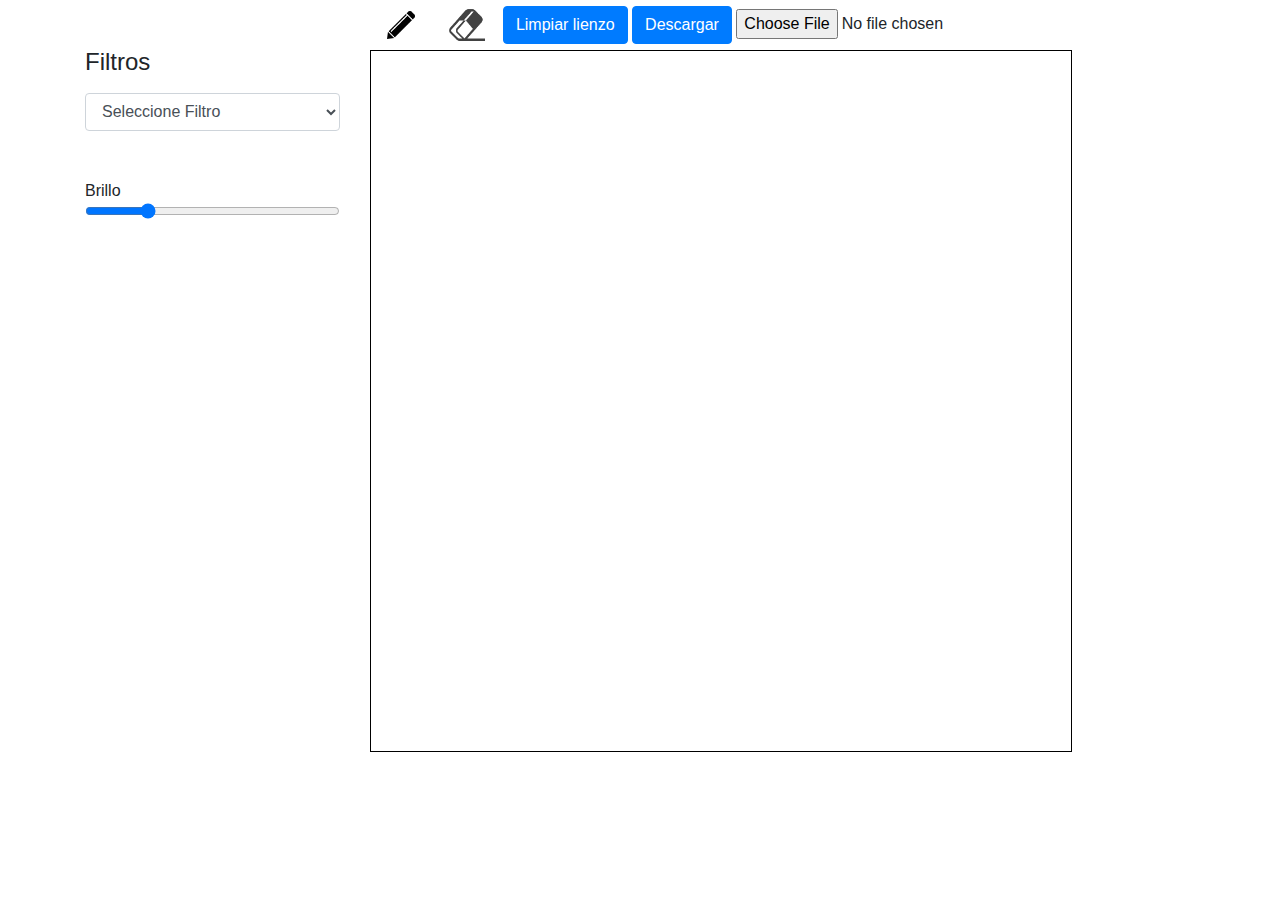
<file: e1/entregable1/index.html>
<!DOCTYPE html PUBLIC "-//W3C//DTD XHTML 1.0 Transitional//EN" "http://www.w3.org/TR/xhtml1/DTD/xhtml1-transitional.dtd">
<html xmlns="http://www.w3.org/1999/xhtml">
<head>
    <meta http-equiv="Content-Type" content="text/html; charset=utf-8" />
    <title>Clase 1 - Template</title>
    <link rel="stylesheet" href="https://stackpath.bootstrapcdn.com/bootstrap/4.5.2/css/bootstrap.min.css" integrity="sha384-JcKb8q3iqJ61gNV9KGb8thSsNjpSL0n8PARn9HuZOnIxN0hoP+VmmDGMN5t9UJ0Z" crossorigin="anonymous">
    <link rel="stylesheet" href="css/index.css">
</head>
<body>
    <div class="container">
        <div class="row">
            <div class="col-sm-3">
                <div>
                    <h4 class="mt-5">Filtros</h4>
                    <select id="commonFilter" class="mt-3 form-control">
                        <option>Seleccione Filtro</option>
                        <option value="negative">Negativo</option>
                        <option value="sepia">Sepia</option>
                        <option value="binarization">Binarización</option>
                        <option value="blur">Blur</option>
                        <option value="saturation">Saturation</option>
                    </select>
                    <div class="mt-5">
                        <span>Brillo</span>
                        <input class="form-control-range" id="brightnessSlider" type="range" min="-30" max="100" value="0" step="1">
                    </div>
                </div>


            </div>
            <div class="col-sm-8">
                <div>
                    <input id="pencil" type="image" src="assets/pencil.png" class="btn icon"/>
                    <input id="eraser" type="image" src="assets/eraser.png" class="btn icon"/>

                    <button id="cleanCanvas" type="button" class="btn btn-primary">Limpiar lienzo</button>
                    <a href="#" id="downloadImage" type="button" class="btn btn-primary" download="yourIncredibleImage.jpg">Descargar</a>
                    <input type="file" id="fileInput"/>
                </div>
                <div>
                    <canvas id="canvas" height="700px" width="700px" style="border:#000 solid 1px;"/>
                </div>
            </div>
        </div>
    </div>

</body>
<script src="https://code.jquery.com/jquery-3.5.1.slim.min.js" integrity="sha384-DfXdz2htPH0lsSSs5nCTpuj/zy4C+OGpamoFVy38MVBnE+IbbVYUew+OrCXaRkfj" crossorigin="anonymous"></script>
<script src="https://cdn.jsdelivr.net/npm/popper.js@1.16.1/dist/umd/popper.min.js" integrity="sha384-9/reFTGAW83EW2RDu2S0VKaIzap3H66lZH81PoYlFhbGU+6BZp6G7niu735Sk7lN" crossorigin="anonymous"></script>
<script src="https://stackpath.bootstrapcdn.com/bootstrap/4.5.2/js/bootstrap.min.js" integrity="sha384-B4gt1jrGC7Jh4AgTPSdUtOBvfO8shuf57BaghqFfPlYxofvL8/KUEfYiJOMMV+rV" crossorigin="anonymous"></script>
<script src="js/main.js" type="module"></script>
</html>
</file>
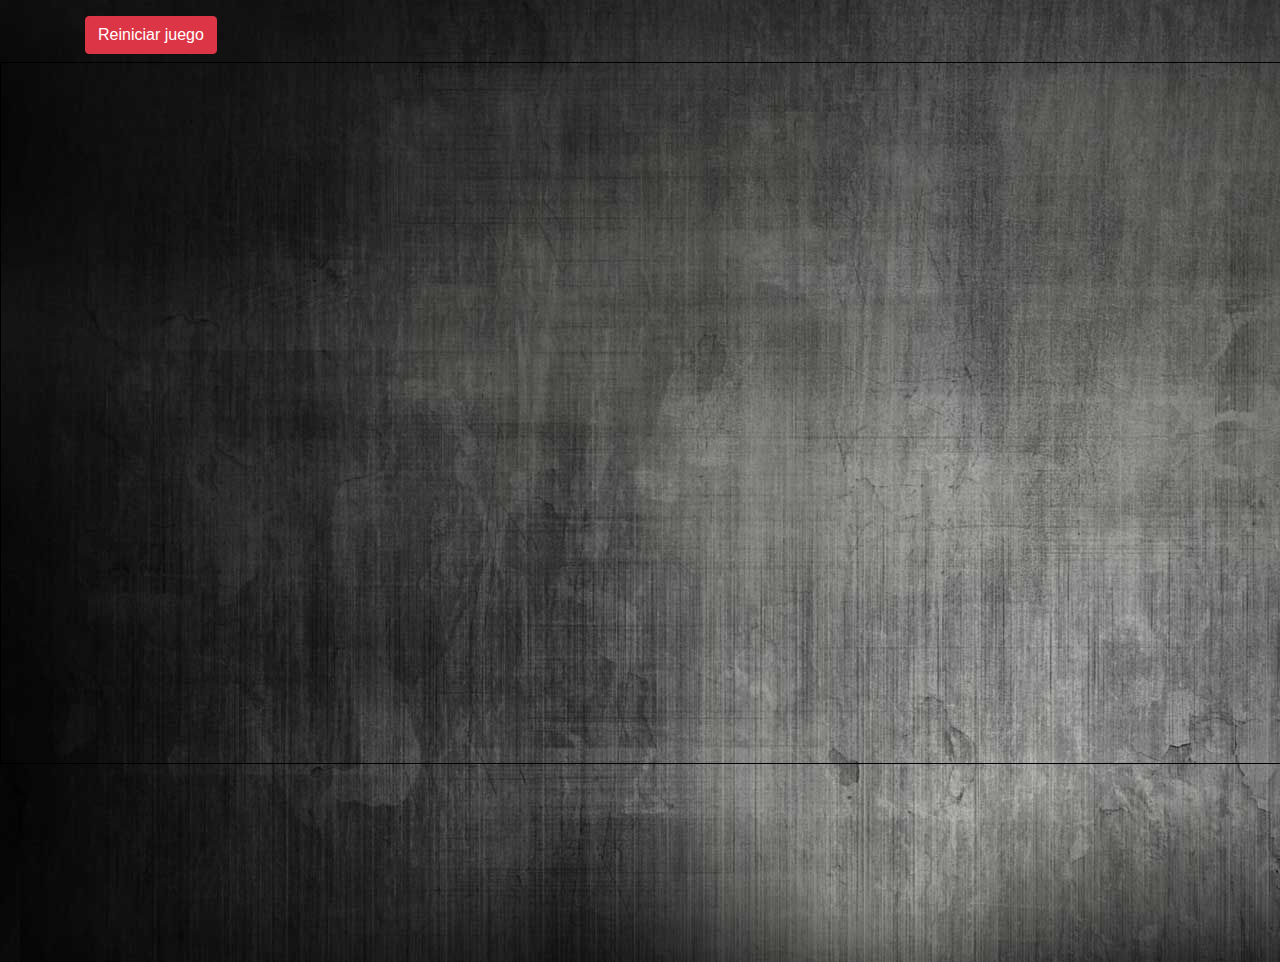
<file: e2/entregable2/index.html>
<!DOCTYPE html PUBLIC "-//W3C//DTD XHTML 1.0 Transitional//EN" "http://www.w3.org/TR/xhtml1/DTD/xhtml1-transitional.dtd">
<html xmlns="http://www.w3.org/1999/xhtml">
<head>
    <meta http-equiv="Content-Type" content="text/html; charset=utf-8" />
    <title>Clase 1 - Template</title>
    <link rel="stylesheet" href="https://stackpath.bootstrapcdn.com/bootstrap/4.5.2/css/bootstrap.min.css" integrity="sha384-JcKb8q3iqJ61gNV9KGb8thSsNjpSL0n8PARn9HuZOnIxN0hoP+VmmDGMN5t9UJ0Z" crossorigin="anonymous">
    <link rel="stylesheet" href="css/index.css">
</head>
<body>
    <div class="container mt-3">
        <button type="button" class="btn btn-danger" id="restartGame">Reiniciar juego</button>
    </div>
    <div class="container-canvas mt-2">
        <canvas class="text-center" id="canvas" height="700px" width="1400px" style="border:#000 solid 1px;"/>
    </div>
    <div class="container">
        <!-- The Modal -->
        <div class="modal" id="playersModal">
            <div class="modal-dialog">
                <div class="modal-content">

                    <!-- Modal Header -->
                    <div class="modal-header">
                        <h4 class="modal-title">Players names</h4>
                        <button type="button" class="close" data-dismiss="modal">&times;</button>
                    </div>

                    <!-- Modal body -->
                    <div class="modal-body">
                        <div class="form-group">
                            <label for="player1Name">Player 1:</label>
                            <input type="text" class="form-control" id="player1Name" placeholder="Player 1">
                        </div>
                        <div class="form-group">
                            <label for="player2Name">Player 2:</label>
                            <input type="text" class="form-control" id="player2Name" placeholder="Player 2">
                        </div>
                    </div>

                    <!-- Modal footer -->
                    <div class="modal-footer">
                        <button type="button" class="btn btn-success onGameStart" data-dismiss="modal">Start</button>
                    </div>

                </div>
            </div>
        </div>
        <!-- The Modal -->
        <div class="modal" id="winModal">
            <div class="modal-dialog">
                <div class="modal-content">

                    <!-- Modal Header -->
                    <div class="modal-header">
                        <h4 class="modal-title"><span id="playerNameWon"></span> gano!</h4>
                        <button type="button" class="close" data-dismiss="modal">&times;</button>
                    </div>

                    <!-- Modal body -->
                    <div class="modal-body">
                        <div class="form-group">
                            <p>Juega de nuevo</p>
                        </div>
                    </div>

                    <!-- Modal footer -->
                    <div class="modal-footer">
                        <button type="button" class="btn btn-success onGameStart" data-dismiss="modal">Jugar de nuevo</button>
                    </div>

                </div>
            </div>
        </div>

    </div>
</body>
<script src="https://code.jquery.com/jquery-3.5.1.slim.min.js" integrity="sha384-DfXdz2htPH0lsSSs5nCTpuj/zy4C+OGpamoFVy38MVBnE+IbbVYUew+OrCXaRkfj" crossorigin="anonymous"></script>
<script src="https://cdn.jsdelivr.net/npm/popper.js@1.16.1/dist/umd/popper.min.js" integrity="sha384-9/reFTGAW83EW2RDu2S0VKaIzap3H66lZH81PoYlFhbGU+6BZp6G7niu735Sk7lN" crossorigin="anonymous"></script>
<script src="https://stackpath.bootstrapcdn.com/bootstrap/4.5.2/js/bootstrap.min.js" integrity="sha384-B4gt1jrGC7Jh4AgTPSdUtOBvfO8shuf57BaghqFfPlYxofvL8/KUEfYiJOMMV+rV" crossorigin="anonymous"></script>
<script src="js/main.js" type="module"></script>
</html>
</file>
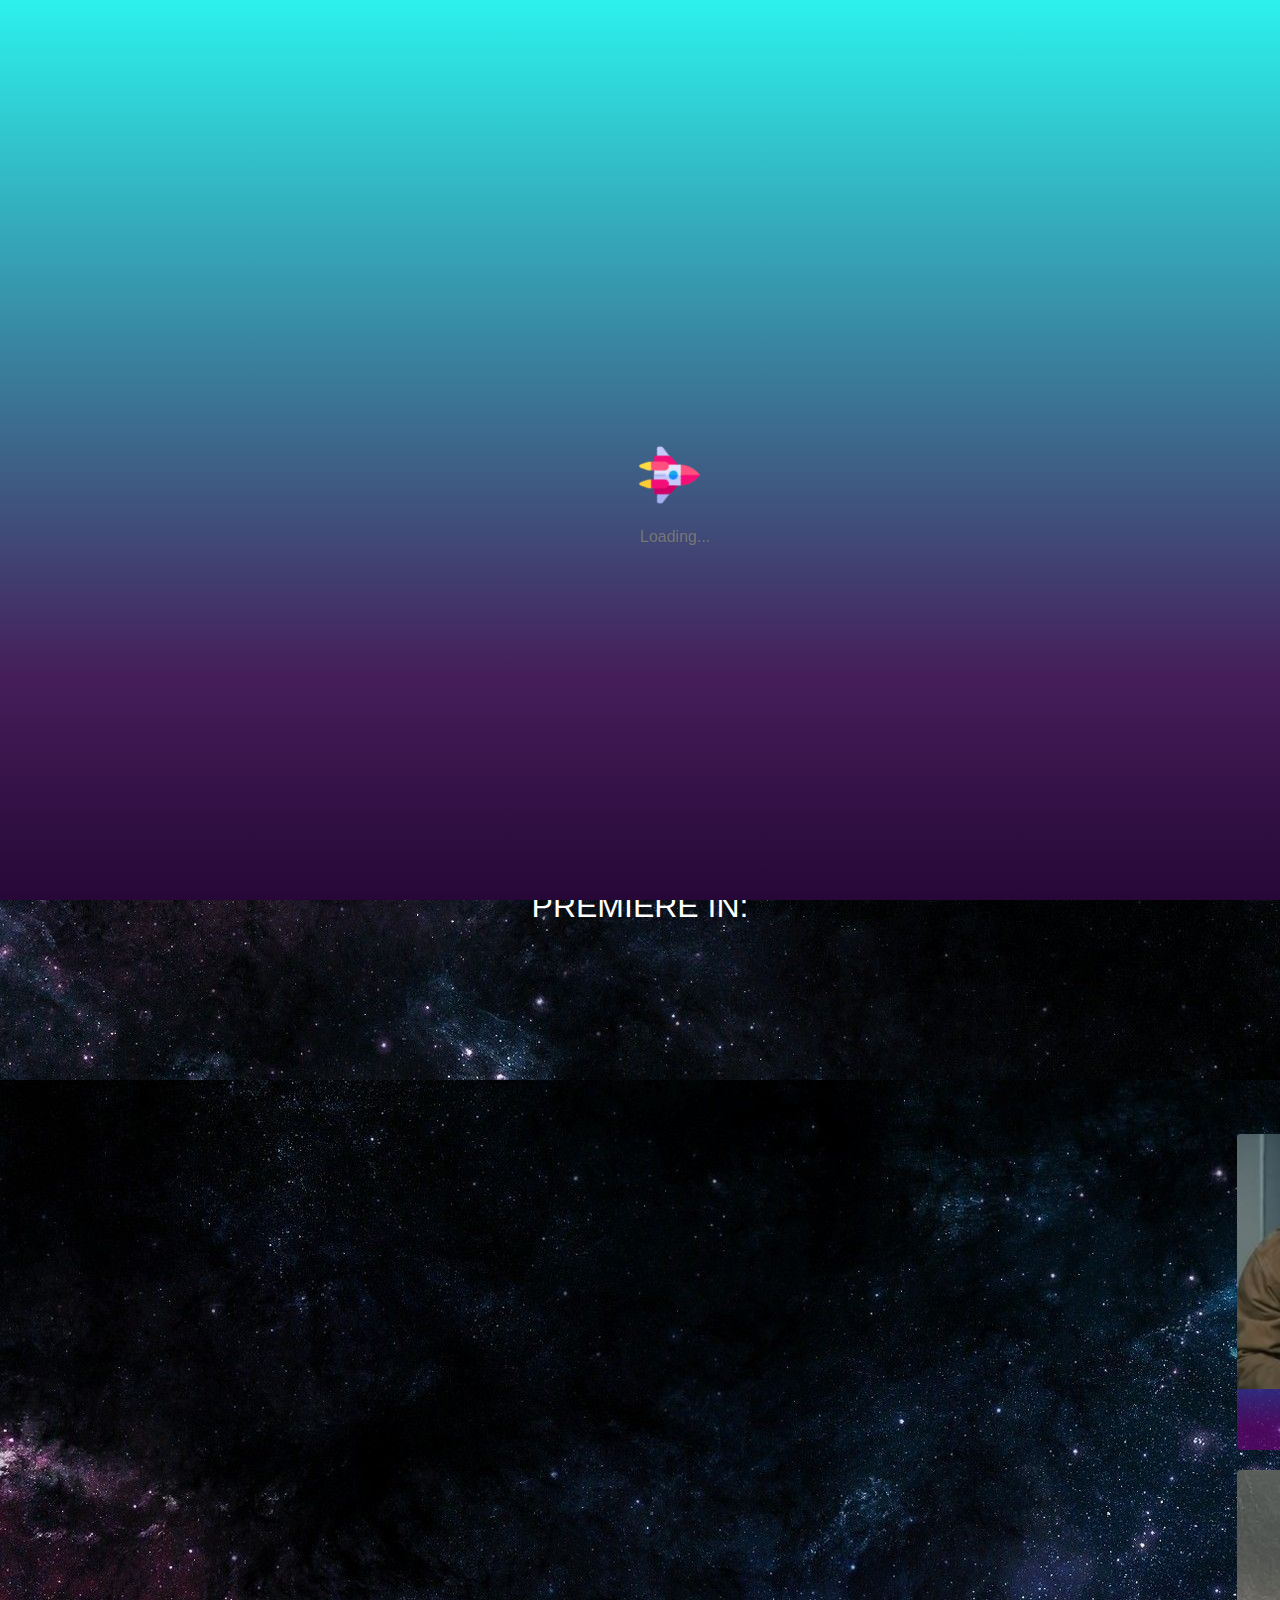
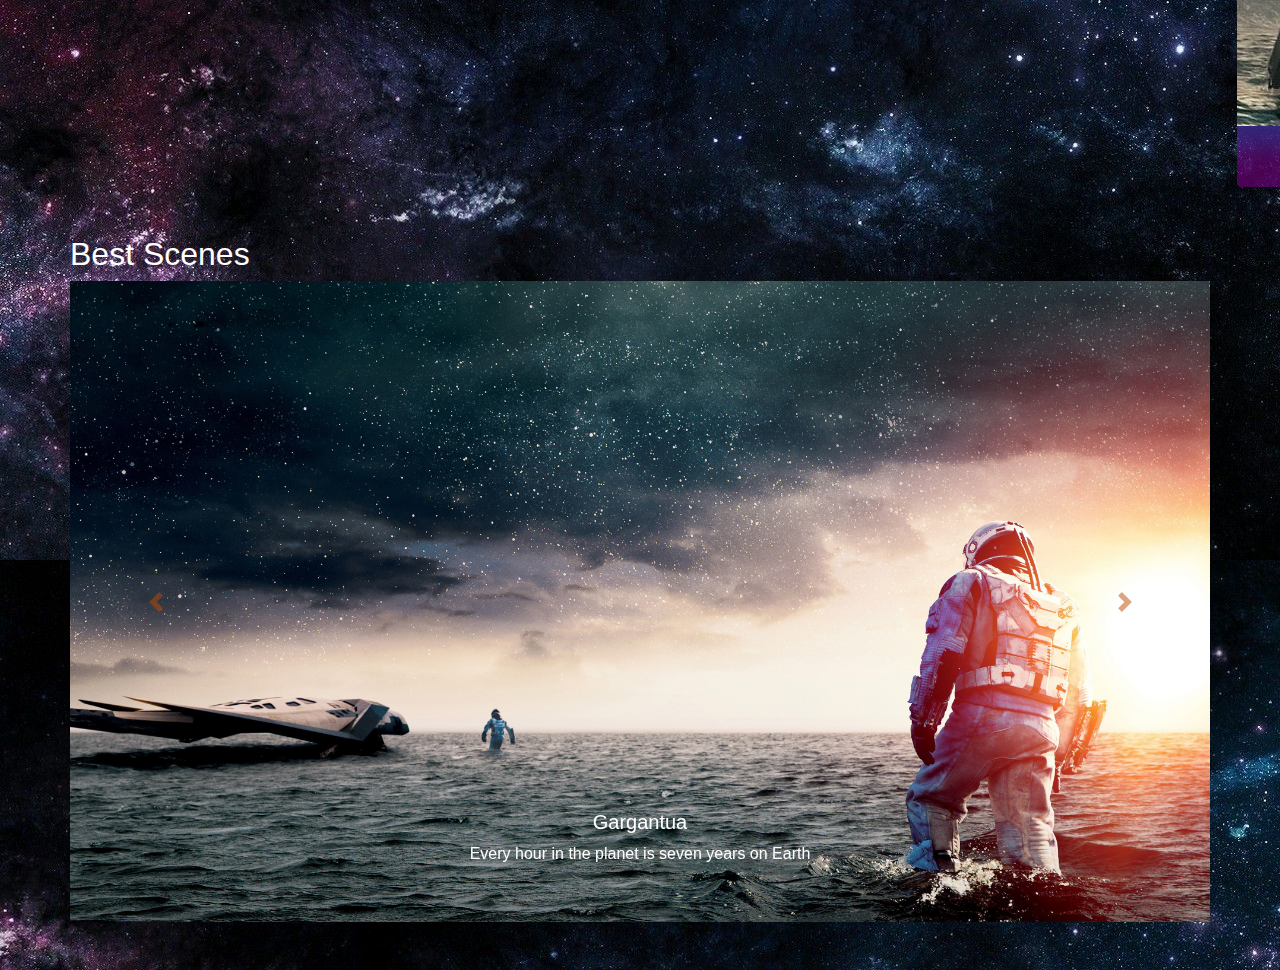
<file: e3/entregable3/index.html>
<!DOCTYPE html PUBLIC "-//W3C//DTD XHTML 1.0 Transitional//EN" "http://www.w3.org/TR/xhtml1/DTD/xhtml1-transitional.dtd">
<html xmlns="http://www.w3.org/1999/xhtml">
<head>
    <!-- Required meta tags -->
    <meta charset="utf-8">
    <meta name="viewport" content="width=device-width, initial-scale=1, shrink-to-fit=no">

    <meta http-equiv="Content-Type" content="text/html; charset=utf-8" />
    <title>Interstellar</title>
    <!-- Bootstrap CSS -->
    <link rel="stylesheet" href="https://cdn.jsdelivr.net/npm/bootstrap@4.5.3/dist/css/bootstrap.min.css" integrity="sha384-TX8t27EcRE3e/ihU7zmQxVncDAy5uIKz4rEkgIXeMed4M0jlfIDPvg6uqKI2xXr2" crossorigin="anonymous">
    <link rel="stylesheet" href="css/index.css">
    <link rel="stylesheet" href="css/media-queries.css">
</head>
<body>
<div class="loader" id="loader">
    <div class="center-element">
        <img src="../entregable3/assets/spaceship.svg" class="spaceship">
        <p class="mt-5 loading">Loading...</p>
    </div>
</div>
<nav class="navbar navbar-expand-lg navbar-dark bg-dark nav-top">
    <a class="navbar-brand" href="index.html">Interstellar</a>
    <button class="navbar-toggler" type="button" data-toggle="collapse" data-target="#navbarNav" aria-controls="navbarNav" aria-expanded="false" aria-label="Toggle navigation">
        <span class="navbar-toggler-icon"></span>
    </button>
    <div class="collapse navbar-collapse" id="navbarNav">
        <ul class="navbar-nav">
            <li class="nav-item active">
                <a class="nav-link link" href="index.html">Home <span class="sr-only">(current)</span></a>
            </li>
            <li class="nav-item">
                <a class="nav-link" href="events.html">Events</a>
            </li>
            </li>
            <li class="nav-item">
                <a class="nav-link" href="regards.html">Regards</a>
            </li>
            <li class="nav-item dropdown">
                <a class="nav-link dropdown-toggle" href="#" id="navbarDropdown" role="button" data-toggle="dropdown" aria-haspopup="true" aria-expanded="false">
                    Other links
                </a>
                <div class="dropdown-menu" aria-labelledby="navbarDropdown">
                    <a class="dropdown-item link" href="trailer.html">Trailer</a>
                    <a class="dropdown-item" target="_blank" href="https://open.spotify.com/album/3N8fGhRcHWqyy0SfWa92H0">Music</a>
                    <a class="dropdown-item" target="_blank" href="https://interstellarfilm.fandom.com/wiki/Interstellar_Wiki">Fandom</a>
                    <a class="dropdown-item" target="_blank" href="https://www.imdb.com/title/tt0816692/">IMDB</a>
                    <a class="dropdown-item" target="_blank" href="https://es.wikipedia.org/wiki/Interstellar">Wikipedia</a>
                </div>
            </li>
        </ul>
    </div>
</nav>

<section>
    <div class="main-layer" id="parallax">
        <div class="layer parallax" id="layer-5" scroll-speed="70"></div>
        <div class="layer parallax" id="layer-4" scroll-speed="90"></div>
        <div class="layer parallax" id="layer-3" scroll-speed="80"></div>
        <div class="layer parallax" id="layer-1" scroll-speed="90"></div>
        <div class="layer parallax" id="layer-6" scroll-speed="40"></div>
        <div class="layer parallax" id="layer-2" scroll-speed="86"></div>
    </div>
</section>

<section class="page-content">
    <div class="countdown d-flex align-items-center" id="countdown-container">
        <div class="container text-center">
            <h2>PREMIERE IN: </h2>
            <p id="countdown" class="text-center align-middle"></p>
        </div>
    </div>
    <div class="cards">
        <div class="container">
            <div class="row">
                <!-- Joseph Cooper -->
                <div class="col-md-3 col-sm-4 card-container">
                    <div class="card-flip">
                        <!-- Joseph Cooper Front -->
                        <div class="card front">
                            <img src="../entregable3/assets/characters/joseph-cooper.jpg" class="card-img-top img-fluid">
                            <div class="card-block">
                                <h4 class="card-title text-center">Joseph Cooper</h4>
                            </div>
                        </div>
                        <!-- End Joseph Cooper Front -->

                        <!-- Joseph Cooper Back -->
                        <div class="card back d-flex flex-row justify-content-center align-items-center">
                            <div class="card-block">
                                <p class="card-text text-center">Joseph A. Cooper is a trained NASA pilot with an engineering background, and the pilot of the interstellar expedition.</p>
                            </div>
                        </div>
                        <!-- End Joseph Cooper Back -->
                    </div>
                </div>
                <!-- End Joseph Cooper -->
                <!-- Amelia Brand -->
                <div class="col-md-3 col-sm-4 card-container">
                    <div class="card-flip">
                        <!-- Amelia Brand Front -->
                        <div class="card front">
                            <img src="../entregable3/assets/characters/Ameliabrand.jpg" class="card-img-top img-fluid">
                            <div class="card-block">
                                <h4 class="card-title text-center">Amelia Brand</h4>
                            </div>
                        </div>
                        <!-- End Amelia Brand Front -->

                        <!-- Amelia Brand Back -->
                        <div class="card back d-flex flex-row justify-content-center align-items-center">
                            <div class="card-block">
                                <p class="card-text text-center">Dr. Amelia Brand is the chief scientist/biologist of the expedition being sent through the wormhole attempting to relocate the human race.</p>
                            </div>
                        </div>
                        <!-- End Amelia Brand Back -->
                    </div>
                </div>
                <!-- End Amelia Brand -->
                <!-- Hugh Mann -->
                <div class="col-md-3 col-sm-4 card-container">
                    <div class="card-flip">
                        <!-- Hugh Mann Front -->
                        <div class="card front">
                            <img src="../entregable3/assets/characters/dr-mann.jpg" class="card-img-top img-fluid">
                            <div class="card-block">
                                <h4 class="card-title text-center">Hugh Mann</h4>
                            </div>
                        </div>
                        <!-- End Hugh Mann Front -->

                        <!-- Hugh Mann Back -->
                        <div class="card back d-flex flex-row justify-content-center align-items-center">
                            <div class="card-block">
                                <p class="card-text text-center">Dr. Hugh Mann was a noted scientist and leader of the Lazarus missions. Mann was accompanied by his robot KIPP. However, when the prospects of humanity survival on his icy planet became bleak, he was forced to face his own survival instincts.</p>
                            </div>
                        </div>
                        <!-- End Hugh Mann Back -->
                    </div>
                </div>
                <!-- End Hugh Mann -->
                <!-- Murphy Cooper -->
                <div class="col-md-3 col-sm-4 card-container">
                    <div class="card-flip">
                        <!-- Murphy Cooper Front -->
                        <div class="card front">
                            <img src="../entregable3/assets/characters/murphy-cooper.png" class="card-img-top img-fluid">
                            <div class="card-block">
                                <h4 class="card-title text-center">Murphy Cooper</h4>
                            </div>
                        </div>
                        <!-- End Murphy Cooper Front -->

                        <!-- Murphy Cooper Back -->
                        <div class="card back d-flex flex-row justify-content-center align-items-center">
                            <div class="card-block">
                                <p class="card-text text-center">Murphy Cooper is the daughter of Joseph Cooper. She had a drive to explore and discover the unknown, very much like her father.</p>
                            </div>
                        </div>
                        <!-- End Murphy Cooper Back -->
                    </div>
                </div>
                <!-- End Murphy Cooper -->
                <!-- TARS -->
                <div class="col-md-3 col-sm-4 card-container">
                    <div class="card-flip">
                        <!-- TARS Front -->
                        <div class="card front">
                            <img src="../entregable3/assets/characters/tars.jpg" class="card-img-top img-fluid">
                            <div class="card-block">
                                <h4 class="card-title text-center">TARS</h4>
                            </div>
                        </div>
                        <!-- End TARS Front -->

                        <!-- TARS Back -->
                        <div class="card back d-flex flex-row justify-content-center align-items-center">
                            <div class="card-block">
                                <p class="card-text text-center">TARS is one of four former U.S. Marine Corps tactical robots. He is one of the crew members of Endurance along with Cooper, Brand, Doyle, Romilly, and CASE.</p>
                            </div>
                        </div>
                        <!-- End TARS Back -->
                    </div>
                </div>
                <!-- End TARS -->
                <!-- Romilly -->
                <div class="col-md-3 col-sm-4 card-container">
                    <div class="card-flip">
                        <!-- Romilly Front -->
                        <div class="card front">
                            <img src="../entregable3/assets/characters/Romilly-rewisor.jpg" class="card-img-top img-fluid">
                            <div class="card-block">
                                <h4 class="card-title text-center">Romilly</h4>
                            </div>
                        </div>
                        <!-- End Romilly Front -->

                        <!-- Romilly Back -->
                        <div class="card back d-flex flex-row justify-content-center align-items-center">
                            <div class="card-block">
                                <p class="card-text text-center">Romilly was a physicist and astronaut particicipating in the Endurance mission through the wormhole.</p>
                            </div>
                        </div>
                        <!-- End Romilly Back -->
                    </div>
                </div>
                <!-- End Romilly -->
                <!-- John Brand -->
                <div class="col-md-3 col-sm-4 card-container">
                    <div class="card-flip">
                        <!-- John Brand Front -->
                        <div class="card front">
                            <img src="../entregable3/assets/characters/Johnbrand.jpg" class="card-img-top img-fluid">
                            <div class="card-block">
                                <h4 class="card-title text-center">John Brand</h4>
                            </div>
                        </div>
                        <!-- End John Brand Front -->

                        <!-- John Brand Back -->
                        <div class="card back d-flex flex-row justify-content-center align-items-center">
                            <div class="card-block">
                                <p class="card-text text-center">Professor John Brand was a scientist and director of the remnants of NASA, as well the father of Amelia Brand. He asks former NASA pilot Joseph Cooper to join the expedition through the wormhole.</p>
                            </div>
                        </div>
                        <!-- End John Brand Back -->
                    </div>
                </div>
                <!-- End John Brand -->
                <!-- Tom Cooper Brand -->
                <div class="col-md-3 col-sm-4 card-container">
                    <div class="card-flip">
                        <!-- Tom Cooper Front -->
                        <div class="card front">
                            <img src="../entregable3/assets/characters/tom-cooper.jpg" class="card-img-top img-fluid">
                            <div class="card-block">
                                <h4 class="card-title text-center">Tom Cooper</h4>
                            </div>
                        </div>
                        <!-- End Tom Cooper Front -->

                        <!-- Tom Cooper Back -->
                        <div class="card back d-flex flex-row justify-content-center align-items-center">
                            <div class="card-block">
                                <p class="card-text text-center">Tom Cooper is the six year old eldest child of Erin and Joseph. As he matured Tom took more to the agrarian lifestyle of his father than Murphy, who inherited their father's drive to explore the unknown 2006.z</p>
                            </div>
                        </div>
                        <!-- End Tom Cooper Back -->
                    </div>
                </div>
                <!-- End Tom Cooper -->
            </div>
        </div>
    </div>
    <!-- Carousel -->
    <div class="container mt-5 mb-5">
        <div class="row">
            <h2 class="text-center text-white d-flex flex-row justify-content-center align-items-center">Best Scenes</h2>
            <div id="carouselExampleControls" class="carousel slide" data-ride="carousel">
                <div class="carousel-inner">
                    <div class="carousel-item active">
                        <img class="d-block w-100" src="../entregable3/assets/bestScenes/20-years-cost.jpg" alt="First slide">
                        <div class="carousel-caption d-none d-md-block">
                            <h5>Gargantua</h5>
                            <p>Every hour in the planet is seven years on Earth</p>
                        </div>
                    </div>
                    <div class="carousel-item">
                        <img class="d-block w-100" src="../entregable3/assets/bestScenes/messages-from-home.jpg" alt="Second slide">
                        <div class="carousel-caption d-none d-md-block">
                            <h5>Messages from home</h5>
                            <p>After leaving Gargantua, 23 years passed, for Joseph Cooper were 3 hours. And his sons left messages for him over all those years</p>
                        </div>
                    </div>
                    <div class="carousel-item">
                        <img class="d-block w-100" src="../entregable3/assets/bestScenes/behing-the-bookshelf.png" alt="Third slide">
                        <div class="carousel-caption d-none d-md-block">
                            <h5>Behind the bookshelf</h5>
                            <p>Cooper falls into the rabbit hole, and "speaks" to his daughter through the bookshelf</p>
                        </div>
                    </div>
                    <div class="carousel-item">
                        <img class="d-block w-100" src="../entregable3/assets/bestScenes/into-the-wharmhole.jpg" alt="Third slide">
                        <div class="carousel-caption d-none d-md-block">
                            <h5>Into the wormhole</h5>
                            <p>The travel through the wormhole</p>
                        </div>
                    </div>
                </div>
                <a class="carousel-control-prev" href="#carouselExampleControls" role="button" data-slide="prev">
                    <span class="carousel-control-prev-icon" aria-hidden="true"></span>
                    <span class="sr-only">Previous</span>
                </a>
                <a class="carousel-control-next" href="#carouselExampleControls" role="button" data-slide="next">
                    <span class="carousel-control-next-icon" aria-hidden="true"></span>
                    <span class="sr-only">Next</span>
                </a>
            </div>
        </div>
    </div>

</section>


</body>

<script src="js/main.js" type="module"></script>
<script src="js/loader.js" type="module"></script>
<script src="https://code.jquery.com/jquery-3.5.1.slim.min.js" integrity="sha384-DfXdz2htPH0lsSSs5nCTpuj/zy4C+OGpamoFVy38MVBnE+IbbVYUew+OrCXaRkfj" crossorigin="anonymous"></script>
<script src="https://cdn.jsdelivr.net/npm/popper.js@1.16.1/dist/umd/popper.min.js" integrity="sha384-9/reFTGAW83EW2RDu2S0VKaIzap3H66lZH81PoYlFhbGU+6BZp6G7niu735Sk7lN" crossorigin="anonymous"></script>
<script src="https://cdn.jsdelivr.net/npm/bootstrap@4.5.3/dist/js/bootstrap.min.js" integrity="sha384-w1Q4orYjBQndcko6MimVbzY0tgp4pWB4lZ7lr30WKz0vr/aWKhXdBNmNb5D92v7s" crossorigin="anonymous"></script>

</html>
</file>
<file: e1/entregable1/css/index.css>
.icon {
    height: 50px !important;
}
</file>
<file: e2/entregable2/css/index.css>
.container-canvas {
    width: 1400px;
    height: 900px;
    margin: 0px auto;
}

body {
    background-image: url("../assets/background.jpg");
}
</file>
<file: e3/entregable3/css/media-queries.css>
/*Extra small devices (portrait phones, less than 576px)*/
@media (max-width: 5756px) { }

 /*--Small devices (landscape phones, less than 768px)*/
@media (max-width: 768px) {
    .card-text {
        font-size: 0.7rem;
    }
    .card-title {
        font-size: 1.2rem;
    }
}

 /*Medium devices (tablets, less than 992px)*/
@media (max-width: 992px) {
    .card-text {
        font-size: 0.7rem;
    }
    .card-title {
        font-size: 1.3rem;
    }
}

 /*Large devices (desktops, less than 1200px)*/
/*@media (max-width: 1200px) { ... }*/
</file>
<file: e3/entregable3/css/index.css>
@import "https://stackpath.bootstrapcdn.com/bootstrap/4.1.3/css/bootstrap.min.css";
body, html {
    height: 100%;
    margin: 0;
    color: #777;
    background-image: url("../assets/stars.jpg");
    background-repeat: repeat;
}

.nav-top {
    z-index: 50 !important;
    top: 0px !important;
    position: fixed;
    width: 100% !important;
}

.countdown {
    display: block;
    left: 0;
    right: 0;
    z-index: 2;
    height: 400px;
    width: 100%;
    background-image: url("../assets/spaceship.jpg");
    background-attachment: fixed;
    color: white;
    font-size: 2.5rem;
}

.main-layer {
    position: relative;
    margin-top: 36px;
    left: 0;
    max-height: 100%;
    width: 100%;
    height: 100%;
    background-size: contain;
    display: inline-block;
}

.main-layer:after {
    padding-top: 53%;
    /* this llama image is 2654x1474 so set the padding top % to match 600/800 = .75 */
    display: block;
    content: '';
}
.layer {
    background-repeat: no-repeat;
    background-position: top center;
    width: inherit;
    background-size: 100% auto;
    position: absolute;
    max-height: inherit;
    height: inherit;
}

.layer.parallax {
    position: fixed;
}

#layer-1 {
    background-image: url('../assets/layer-1.png');
}
#layer-2 {
    background-image: url('../assets/layer-2.png');
}
#layer-3 {
    background-image: url('../assets/layer-3.png');
}
#layer-4 {
    background-image: url('../assets/layer-4.png');
    z-index: 11;
}
#layer-5 {
    background-image: url('../assets/layer-5.png');
}
#layer-6 {
    background-image: url('../assets/layer-6.png');
}

<!-- CARDS -->

.card {
    margin: 10px 10px;
    border: none !important;
}

/* Flip Cards CSS */
.card-container {
    /*display: grid;*/
    perspective: 700px;
}

.card-flip {
    display: grid;
    grid-template: 1fr / 1fr;
    grid-template-areas: "frontAndBack";
    transform-style: preserve-3d;
    transition: all 0.7s ease;
}

.card-flip div {
    backface-visibility: hidden;
    transform-style: preserve-3d;
    margin-top: 20px;
}

.front {
    grid-area: frontAndBack;
}

.back, .front {
    border: none !important;
    background: linear-gradient(180deg, rgba(8,0,0,1) 0%, rgba(0,100,180,1) 59%, rgba(116,0,126,0.6194852941176471) 93%);
    color: white;
}

.back {
    grid-area: frontAndBack;
    transform: rotateY(-180deg);
}

.card-container:hover .card-flip {
    transform: rotateY(180deg);
}


.cards {
    width: 100%;
    left: 90%;
    position: relative;
    overflow: hidden;
}

.cards-translate {
    left: 100%;
    animation-name: appear;
    animation-duration: 2s;
    animation-fill-mode: forwards;
}

@keyframes appear {
    0% {
    }
    100% {
        left:0px;
        top:0px;
    }
}

.page-content {
    overflow: auto;
}

html {
    font-size: 1rem;
}

.carousel-control-prev-icon {
    background-image: url("data:image/svg+xml;charset=utf8,%3Csvg xmlns='http://www.w3.org/2000/svg' fill='%23BD4A05' viewBox='0 0 8 8'%3E%3Cpath d='M5.25 0l-4 4 4 4 1.5-1.5-2.5-2.5 2.5-2.5-1.5-1.5z'/%3E%3C/svg%3E") !important;
}

.carousel-control-next-icon {
    background-image: url("data:image/svg+xml;charset=utf8,%3Csvg xmlns='http://www.w3.org/2000/svg' fill='%23BD4A05' viewBox='0 0 8 8'%3E%3Cpath d='M2.75 0l-1.5 1.5 2.5 2.5-2.5 2.5 1.5 1.5 4-4-4-4z'/%3E%3C/svg%3E") !important;
}

.loader{
    background: linear-gradient(180deg, rgba(44,241,236,1) 0%, rgba(69,30,89,1) 75%, rgba(38,7,55,1) 100%);
    position:fixed;
    width:100%;
    height:100%;
    top:0px;
    left:0px;
    z-index:1000;
}

.center-element {
    position: fixed;
    left: 50%;
    top: 50%;
}

.spaceship {
    height: 50px;
    transform: rotate(45deg);
    position: fixed;
    animation: moveShip 2s linear infinite;
}

.loading {
    position: fixed;
    top: 53%;
}

#frame1 {

}

@keyframes moveShip {
    0% {
        left: 48%;
        top: 50%;
    }
    25% {
        top: 50%;
        left: 50%;
    }
    50% {
        top: 50%;
        left: 52%;
    }
    75% {
        top: 50%;
        left: 50%;
    }
    100% {
        left: 48%;
        top: 50%;
    }
}

.navbar-nav > li > .dropdown-menu {
    background-color: #343a40;
}

.dropdown-item {
    color: white;
}
</file>
